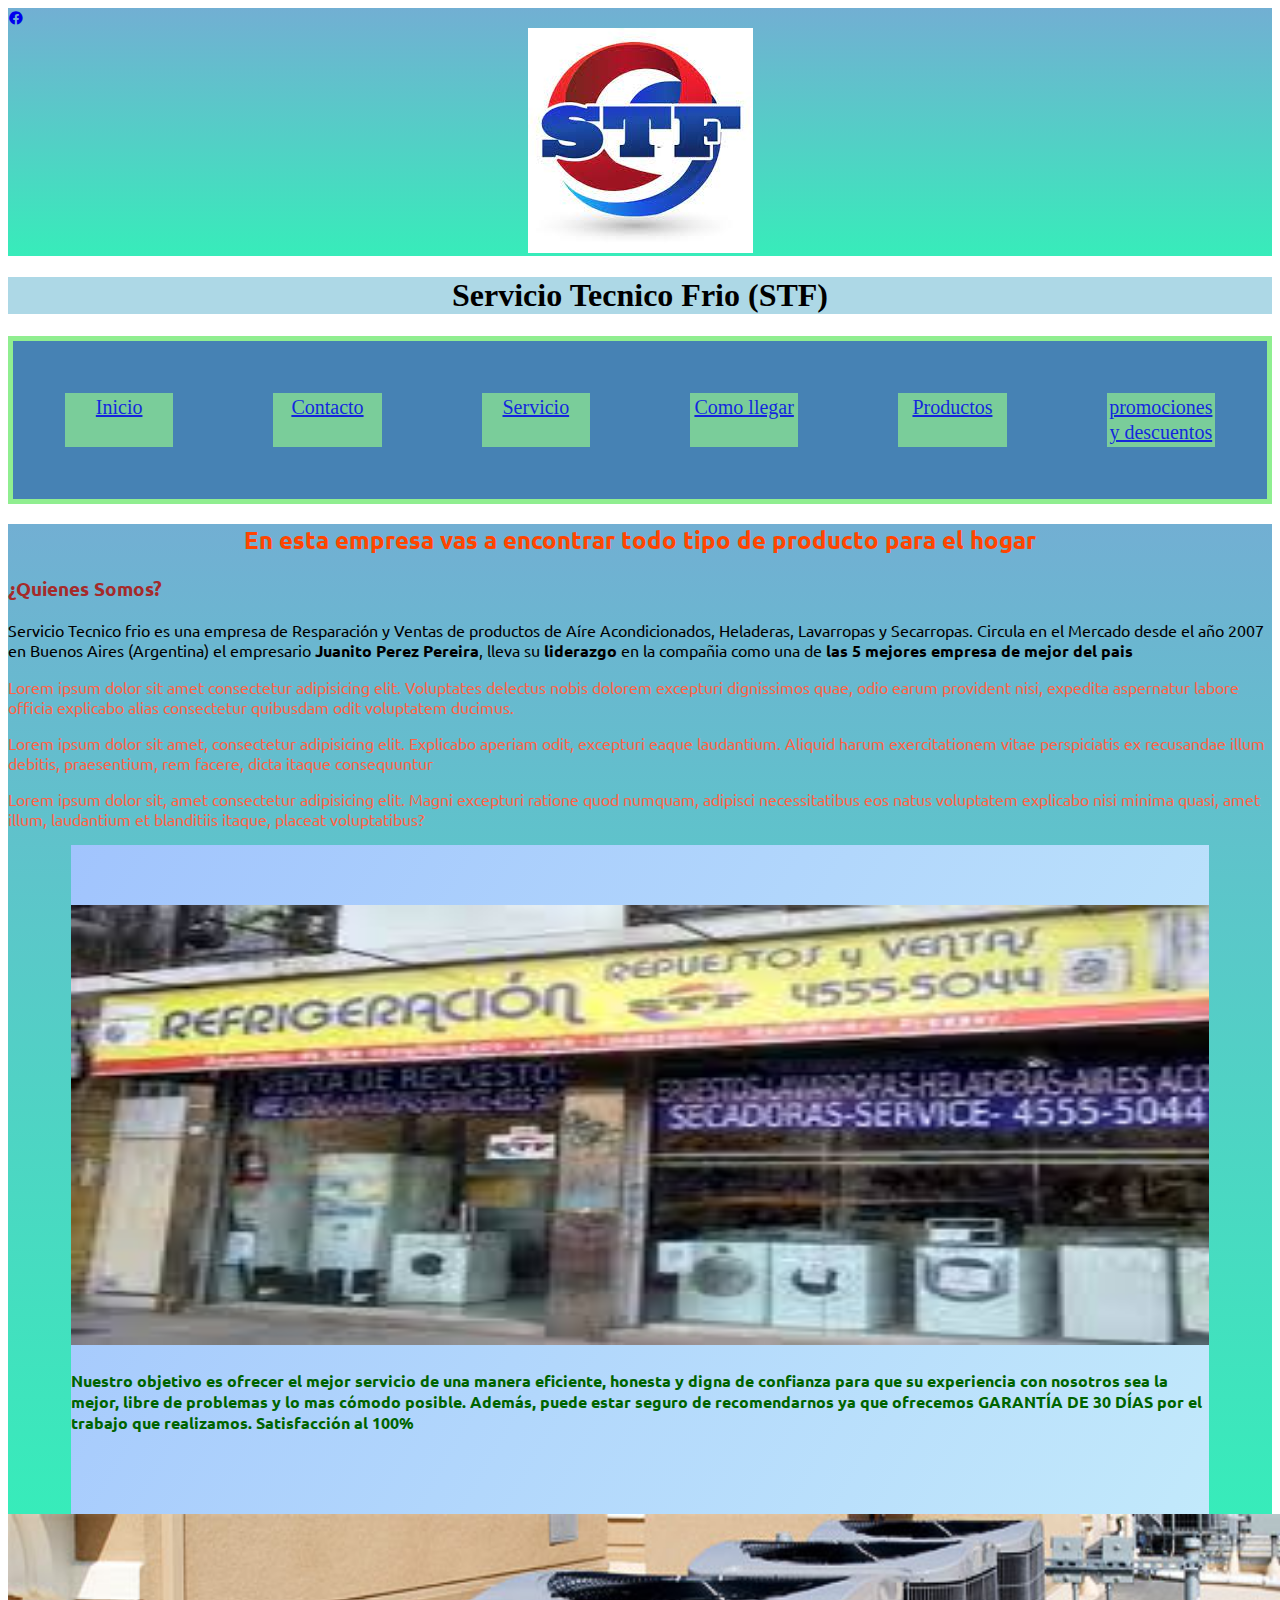
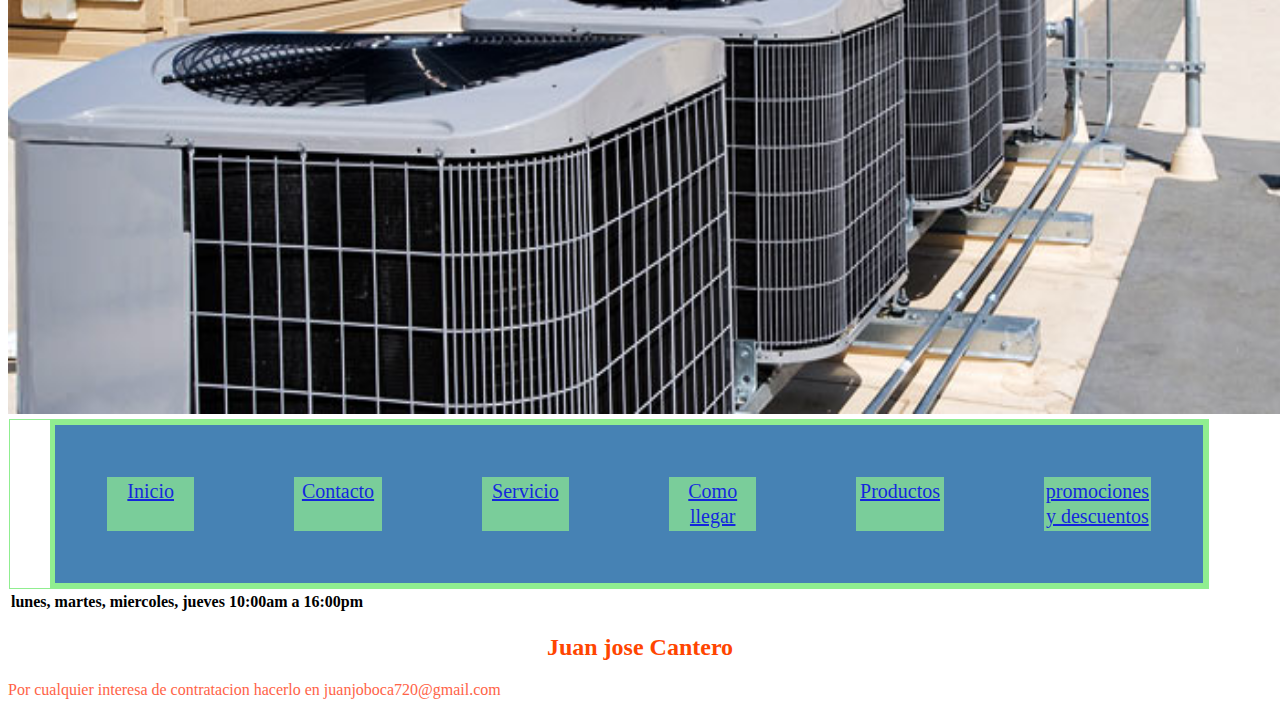
<file: index.html>
<!DOCTYPE html>
<html lang="es">
<head>
	<meta charset="UTF-8">
	<meta name="viewport" content="width=device-width, initial-scale=1.0">
	<title>Servio Tecnico Frio</title>
	<link rel="stylesheet" href="css/estilo.css" />
	<link rel="preconnect" href="https://fonts.googleapis.com">
<link rel="preconnect" href="https://fonts.gstatic.com" crossorigin>
<link href='https://unpkg.com/boxicons@2.1.2/css/boxicons.min.css' rel='stylesheet'>
<link href="https://fonts.googleapis.com/css2?family=Ubuntu:wght@300&display=swap" rel="stylesheet">
<body>
	<header class="header" id="inicio">
	<a class="Facebook" href="https://www.facebook.com/"><i class='bx bxl-facebook-circle'></i></a>
	<center><img src="img/logostf.jpg" alt="logostf.jpg"></center>
</header>
<main>
	<div style="background: lightblue;">
		<center><h1>Servicio Tecnico Frio (STF)</h1></center>
	</div>
</main>
	<div class="flex-container">
		<div><a class="inicio" target="blank" href="index.html">Inicio</a></div>
		<div><a class="contacto" target="blank" href="contacto/contacto.html">Contacto</a></div>
		<div><a class="Servicio" target="blank" href="servicio/servicio.html">Servicio</a></div>
		<div><a class="como llegar" target="blank" href="local/local.html">Como llegar</a></div>
		<div><a class="productos" target="blank" href="repuestos/repuestos.html">Productos</a></div>
		<div><a class="promociones y descuentos" target="blank" href="promociones y descuentos/promociones.html">promociones y descuentos</a></div>
	</div>
	</head>
<header>
	<h2> En esta empresa vas a encontrar todo tipo de producto para el hogar</h2>

	<div class="item">
	<h3>¿Quienes Somos?</h3>
	</div>
<section>

	Servicio Tecnico frio es una empresa de Resparación y Ventas de productos de Aíre Acondicionados, Heladeras, Lavarropas y Secarropas. Circula en el Mercado desde el año 2007 en Buenos Aires (Argentina) el empresario <b>Juanito Perez Pereira</b>, lleva su <b>liderazgo</b> en la compañia como una de <b>las 5 mejores empresa de mejor del pais</b>
	<article>
		<p class="texto">Lorem ipsum dolor sit amet consectetur adipisicing elit. Voluptates delectus nobis dolorem excepturi dignissimos quae, odio earum provident nisi, expedita aspernatur labore officia explicabo alias consectetur quibusdam odit voluptatem ducimus.</p>
		<p>Lorem ipsum dolor sit amet, consectetur adipisicing elit. Explicabo aperiam odit, excepturi eaque laudantium. Aliquid harum exercitationem vitae perspiciatis ex recusandae illum debitis, praesentium, rem facere, dicta itaque consequuntur </p>
		<p>Lorem ipsum dolor sit, amet consectetur adipisicing elit. Magni excepturi ratione quod numquam, adipisci necessitatibus eos natus voluptatem explicabo nisi minima quasi, amet illum, laudantium et blanditiis itaque, placeat voluptatibus?</p>
	</article>
</section>
<div>
	<nav>
			<img src="img/descarga.jpg" height="440" width="1530">
		</a>
	<article>
		<h4>Nuestro objetivo es ofrecer el mejor servicio de una manera eficiente, honesta y digna de confianza para que su experiencia con nosotros sea la mejor, libre de problemas y lo mas cómodo posible.  Además, puede estar seguro de recomendarnos ya que ofrecemos GARANTÍA DE 30 DÍAS por el trabajo que realizamos.  Satisfacción al 100%</h4>
	</article>
	</nav>
</header>
<section>
	<img src="img/aireafuera.jpg" height="500" width="1510">
	<article>
		
	</article>
	</a>
</section>
<section>
		<ul>
			<div class="flex-container">
		<div><a class="inicio" target="blank" href="index.html">Inicio</a></div>
		<div><a class="contacto" target="blank" href="contacto/contacto.html">Contacto</a></div>
		<div><a class="Servicio" target="blank" href="servicio/servicio.html">Servicio</a></div>
		<div><a class="como llegar" target="blank" href="local/local.html">Como llegar</a></div>
		<div><a class="productos" target="blank" href="repuestos/repuestos.html">Productos</a></div>
		<div><a class="promociones y descuentos" target="blank" href="promociones y descuentos/promociones.html">promociones y descuentos</a></div>
	</div>
		</ul>
</section>
</div>
</main>
<table>
	<tr>
	<th>lunes, martes, miercoles, jueves</th>
	<th>10:00am a 16:00pm</th>
	</tr>
</table>
<article>
<footer id="contacto">
<div class="contenedir footer content">
<div class="contract-us">
<h2 class="Programador">Juan jose Cantero </h2>	
<p>Por cualquier interesa de contratacion hacerlo en juanjoboca720@gmail.com</p>
</div>
<div class="Redes Sociales">
	<a href="./" class="Redes-Sociales-icon">

</div>
</footer>
</article>

</body>
</html>
</file>
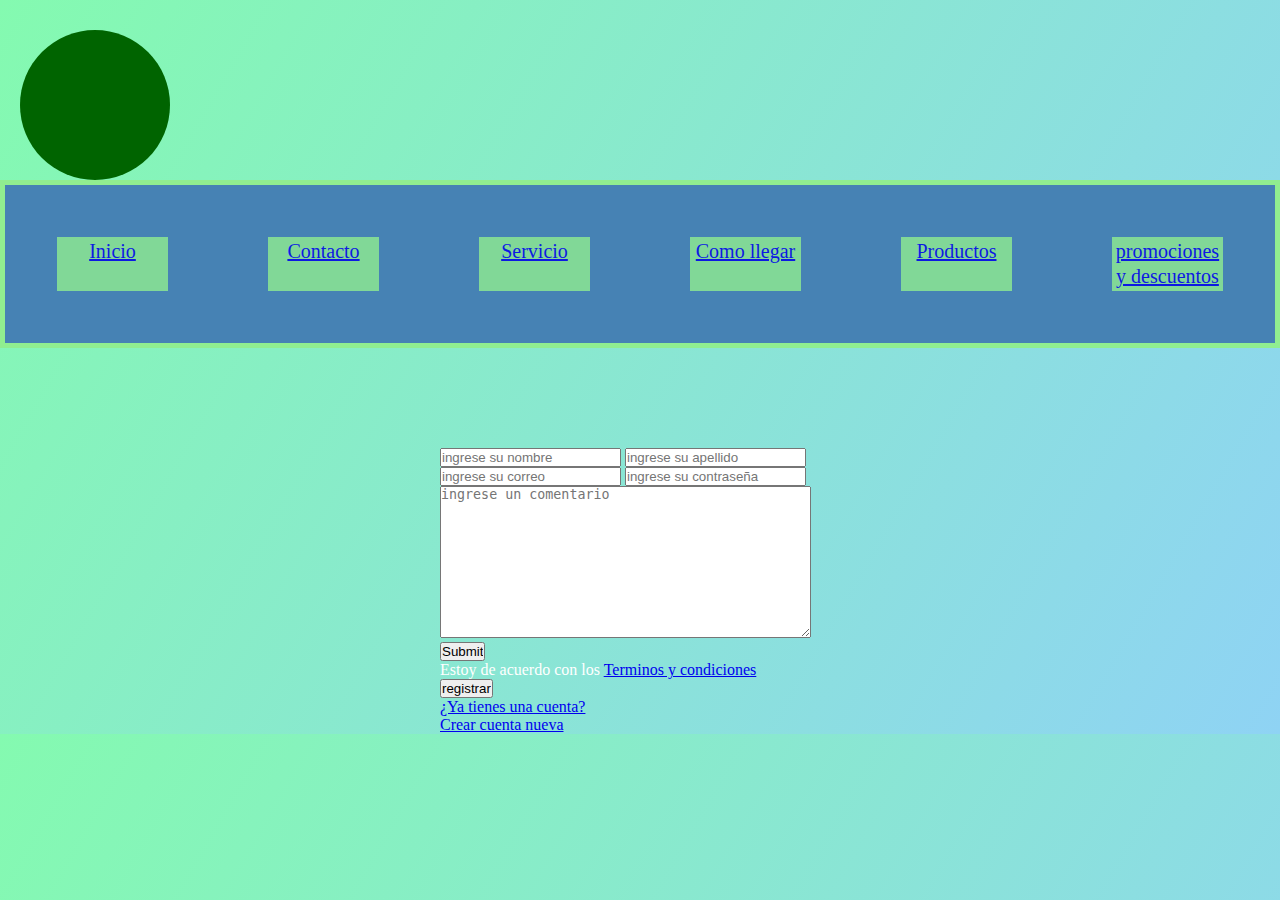
<file: contacto/contacto.html>
<!DOCTYPE html>
<html lang="en">
<head>
	<meta charset="UTF-8">
	<meta name="viewport" content="width=device-width, initial-scale=1.0">
	<link rel="stylesheet" type="text/css" href="style.css">
	<title>Contacto</title>
</head>
<body>
<div class="Circle"></div>
	<div class="flex-container">
		<div><a class="inicio" target="blank" href="../index.html">Inicio</a></div>
		<div><a class="contacto" target="blank" href="../contacto/contacto.html">Contacto</a></div>
		<div><a class="Servicio" target="blank" href="../servicio/servicio.html">Servicio</a></div>
		<div><a class="como llegar" target="blank" href="../local/local.html">Como llegar</a></div>
		<div><a class="productos" target="blank" href="../repuestos/repuestos.html">Productos</a></div>
		<div><a class="promociones y descuentos" target="blank" href="../promociones y descuentos/promociones.html">promociones y descuentos</a></div>
	</div>
	<nav>
		<footer>
	<form action="/contacto" method="POST">
	<section class="form-register">
		<input class="controls" type="text" name="nombre" id="nombre" placeholder="ingrese su nombre">
		<input class="controls" type="text" name="apellido" id="apellido" placeholder="ingrese su apellido">
		<br>
		<input class="controls" type="text" name="correo" id="correo" placeholder="ingrese su correo">
		<input class="controls" type="text" name="correo" id="correo" placeholder="ingrese su contraseña">
		<br>
		<textarea cols="44" rows="10" id="comentario" placeholder="ingrese un comentario" name="comentario"></textarea>
		<br>
		<input type="submit" name="">
		<p>Estoy de acuerdo con los <a href="#">Terminos y condiciones</a></p>
		<input class="button" type="submit" value="registrar">
		<p><a href="#">¿Ya tienes una cuenta?</a></p>
		<p><a href="#">Crear cuenta nueva</a></p>
	</section>
	</nav>
</form>
</footer>
</body>
</html>
</file>
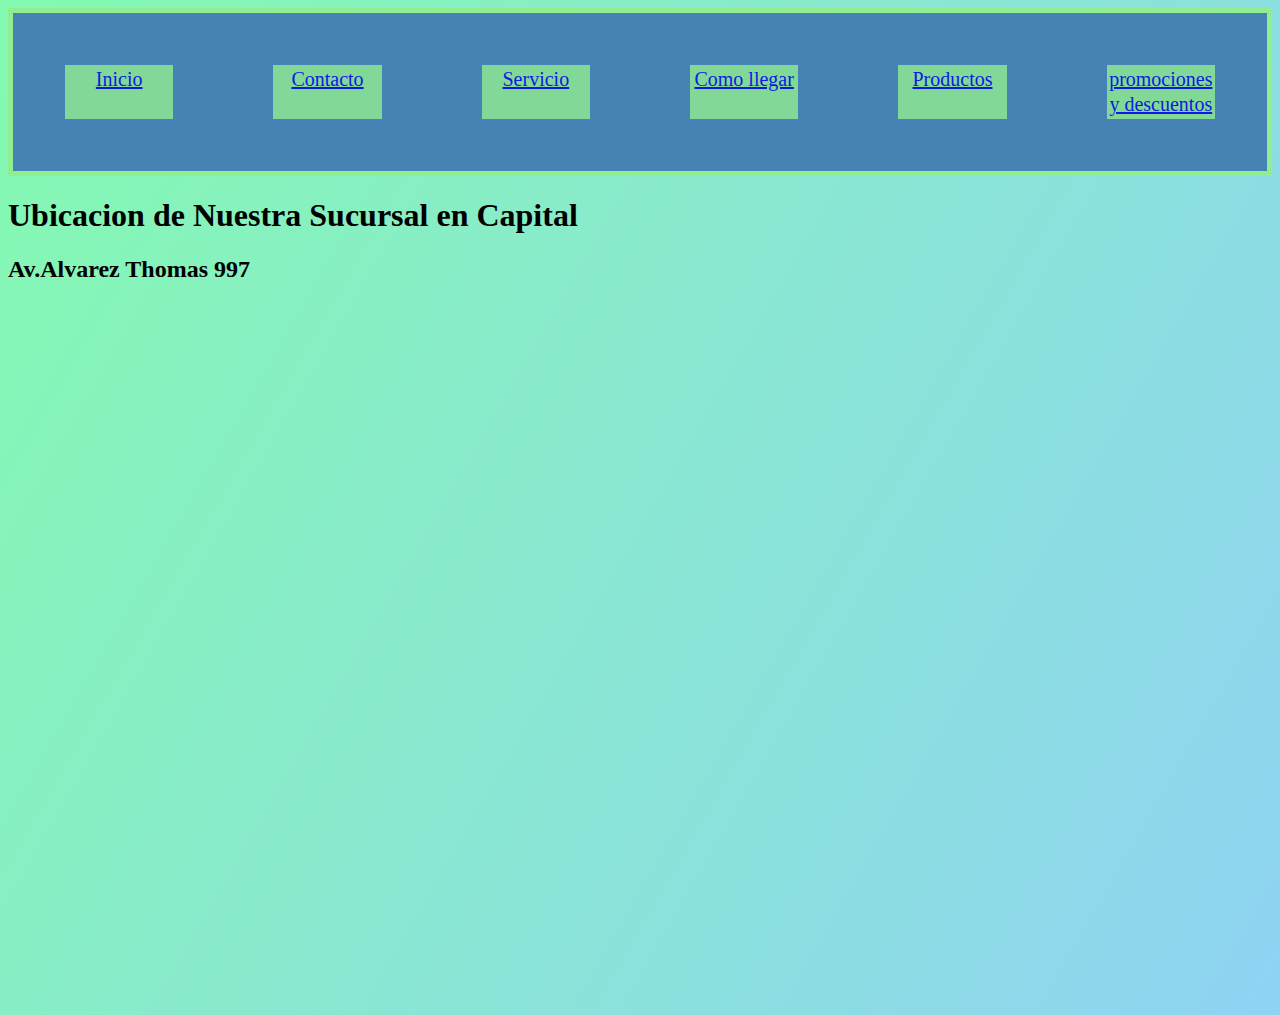
<file: local/local.html>
<!DOCTYPE html>
<html lang="en">
<head>
	<meta charset="UTF-8">
	<meta name="viewport" content="width=device-width, initial-scale=1.0">
	<title>Servico tecnico freire</title>
	<link rel="stylesheet" type="text/css" href="estilo.css">
</head>
<body>
	<nav>
		<div class="flex-container">
		<div><a class="inicio" target="blank" href="../index.html">Inicio</a></div>
		<div><a class="contacto" target="blank" href="../contacto/contacto.html">Contacto</a></div>
		<div><a class="Servicio" target="blank" href="../servicio/servicio.html">Servicio</a></div>
		<div><a class="como llegar" target="blank" href="../local/local.html">Como llegar</a></div>
		<div><a class="productos" target="blank" href="../repuestos/repuestos.html">Productos</a></div>
		<div><a class="promociones y descuentos" target="blank" href="../promociones y descuentos/promociones.html">promociones y descuentos</a></div>
	</div>
		<h1>Ubicacion de Nuestra Sucursal en Capital</h1>
		<h2>Av.Alvarez Thomas 997</h2>
	<iframe src="https://www.google.com/maps/embed?pb=!1m18!1m12!1m3!1d3285.00234569275!2d-58.4557467!3d-34.57880719999999!2m3!1f0!2f0!3f0!3m2!1i1024!2i768!4f13.1!3m3!1m2!1s0x95bcb5dc77130b5b%3A0x738ed810b2aafe10!2sServicio%20Tecnico%20Freire%20Calderas%20-%20Aire%20Acondicionado%20-%20Climatizacion!5e0!3m2!1ses!2sar!4v1653925670868!5m2!1ses!2sar" width="1450" height="700" style="border:0;" allowfullscreen="" loading="lazy" referrerpolicy="no-referrer-when-downgrade"></iframe>
	</nav>
</body>
</html>
</file>
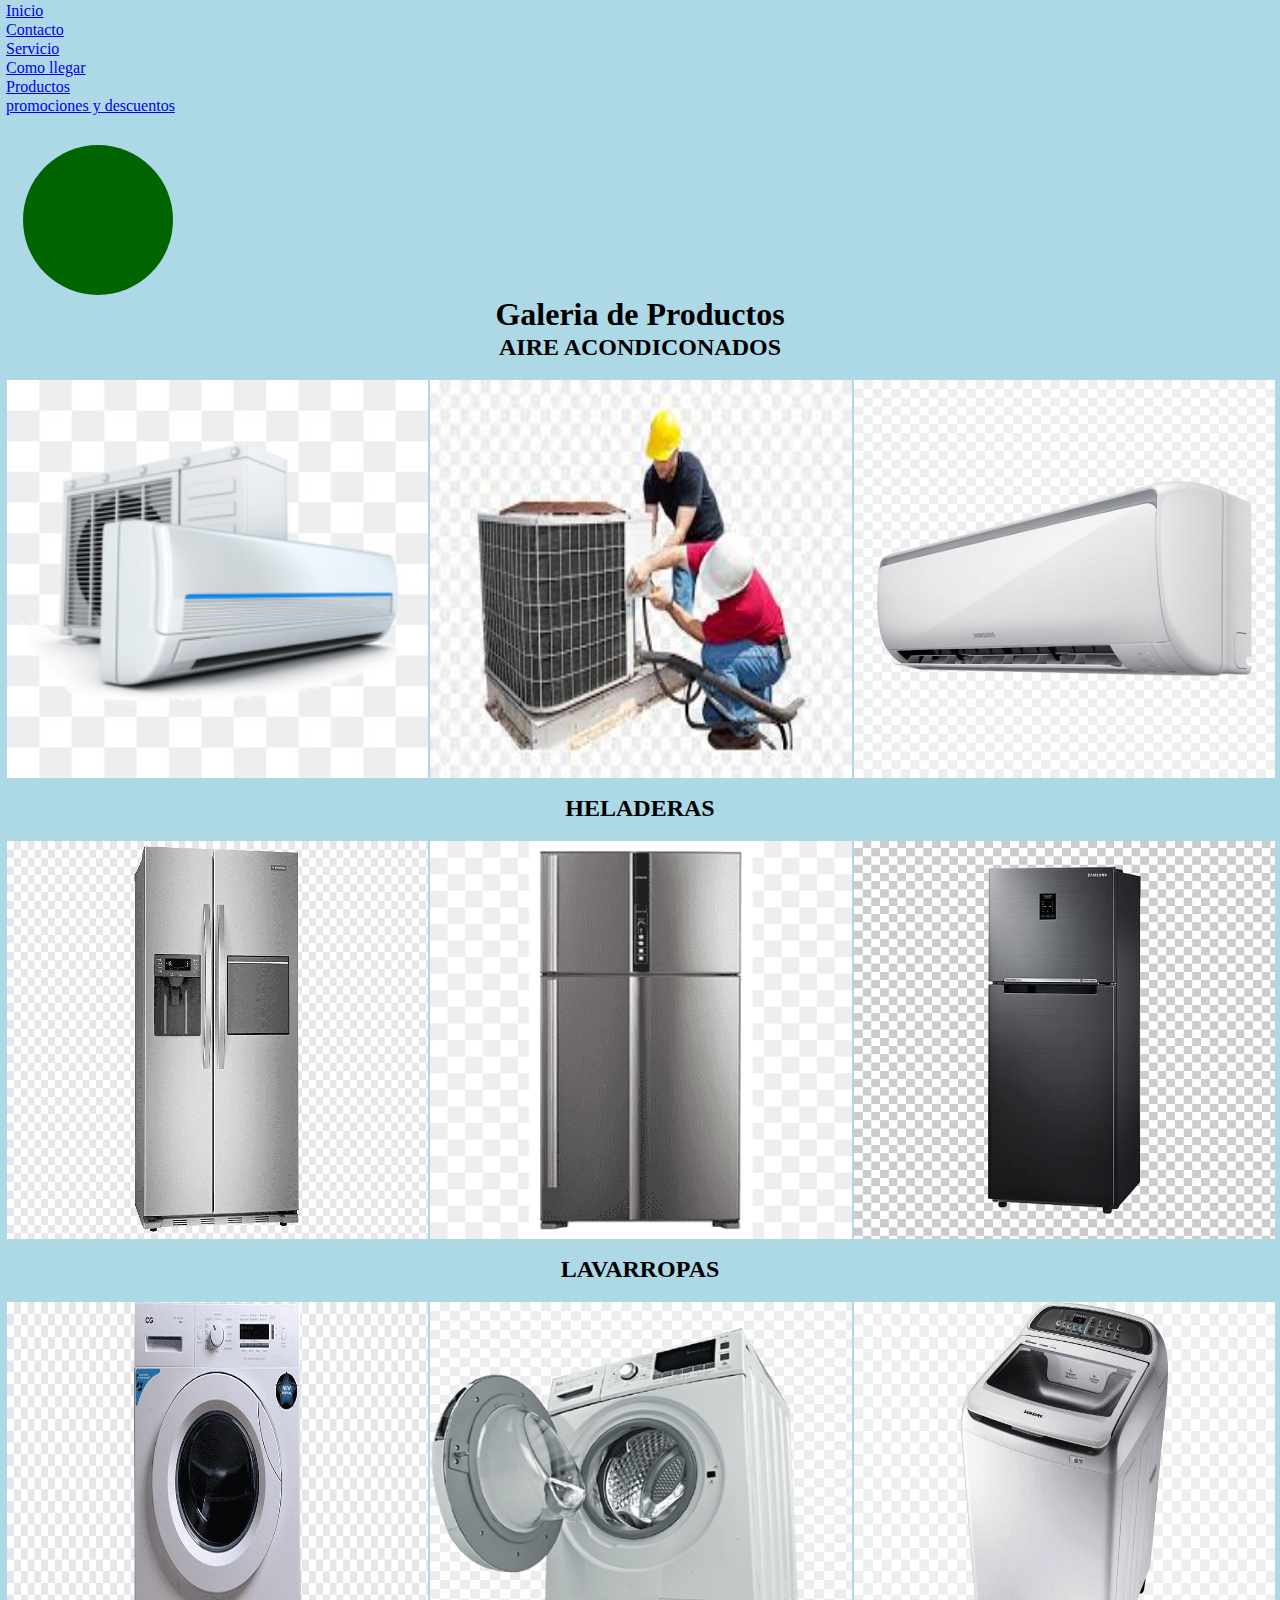
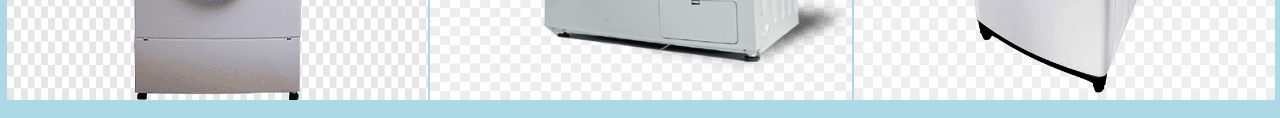
<file: repuestos/repuestos.html>
<!DOCTYPE html>
<html lang="en">
<head>
	<meta charset="UTF-8">
	<meta name="viewport" content="width=device-width, initial-scale=1.0">
	<title>Productos</title>
	<link rel="stylesheet" href="../repuestos/estilo.css">
</head>
<body>
	<nav>
	<div class="flex-c ontainer">
		<div><a class="inicio" target="blank" href="../index.html">Inicio</a></div>
		<div><a class="contacto" target="blank" href="../contacto/contacto.html">Contacto</a></div>
		<div><a class="Servicio" target="blank" href="../servicio/servicio.html">Servicio</a></div>
		<div><a class="como llegar" target="blank" href="../local/local.html">Como llegar</a></div>
		<div><a class="productos" target="blank" href="../repuestos/repuestos.html">Productos</a></div>
		<div><a class="promociones y descuentos" target="blank" href="../promociones y descuentos/promociones.html">promociones y descuentos</a></div>
	</div>
	<div class="Circle"></div>
</nav>
	<main class="main">
		<center><h1 class="title">Galeria de Productos</h1></center>
		<header>
			<center><h2>AIRE ACONDICONADOS</h2></center>
		<section class="galeria">
			<figure class="gallery">
				<img src="../img/aire1.jpg" class="galeria_img">
			</figure>
			<figure class="gallery">
				<img src="../img/aire2.jpg" class="galeria_img">
			</figure>
			<figure class="gallery">
				<img src="../img/aire3.jpg" class="galeria_img">
			</figure>
		</section>
		<center><h2>HELADERAS</h2></center>
		<section class="heladeras">
			<figure class="gallery">
				<img src="../img/heladeras1.png" class="galeria_img">
			</figure>
			<figure class="gallery">
				<img src="../img/heladeras2.png" class="galeria_img">
			</figure>
			<figure class="gallery">
				<img src="../img/heladeras3.jpg" class="galeria_img">
			</figure>
		</section>
		<center><h2>LAVARROPAS</h2></center>
		<section class="lavas">
			<figure class="gallery">
				<img src="../img/lavarropas1.png" class="galeria_img">
			</figure>
			<figure class="gallery">
				<img src="../img/lavarropas2.png" class="galeria_img">
			</figure>
			<figure class="gallery_picture gallery_picture--g">
				<img src="../img/lavarropas3.jpg" class="galeria_img">
			</figure>
		</section>
	</header>
	</main>
</body>
</html>
</file>
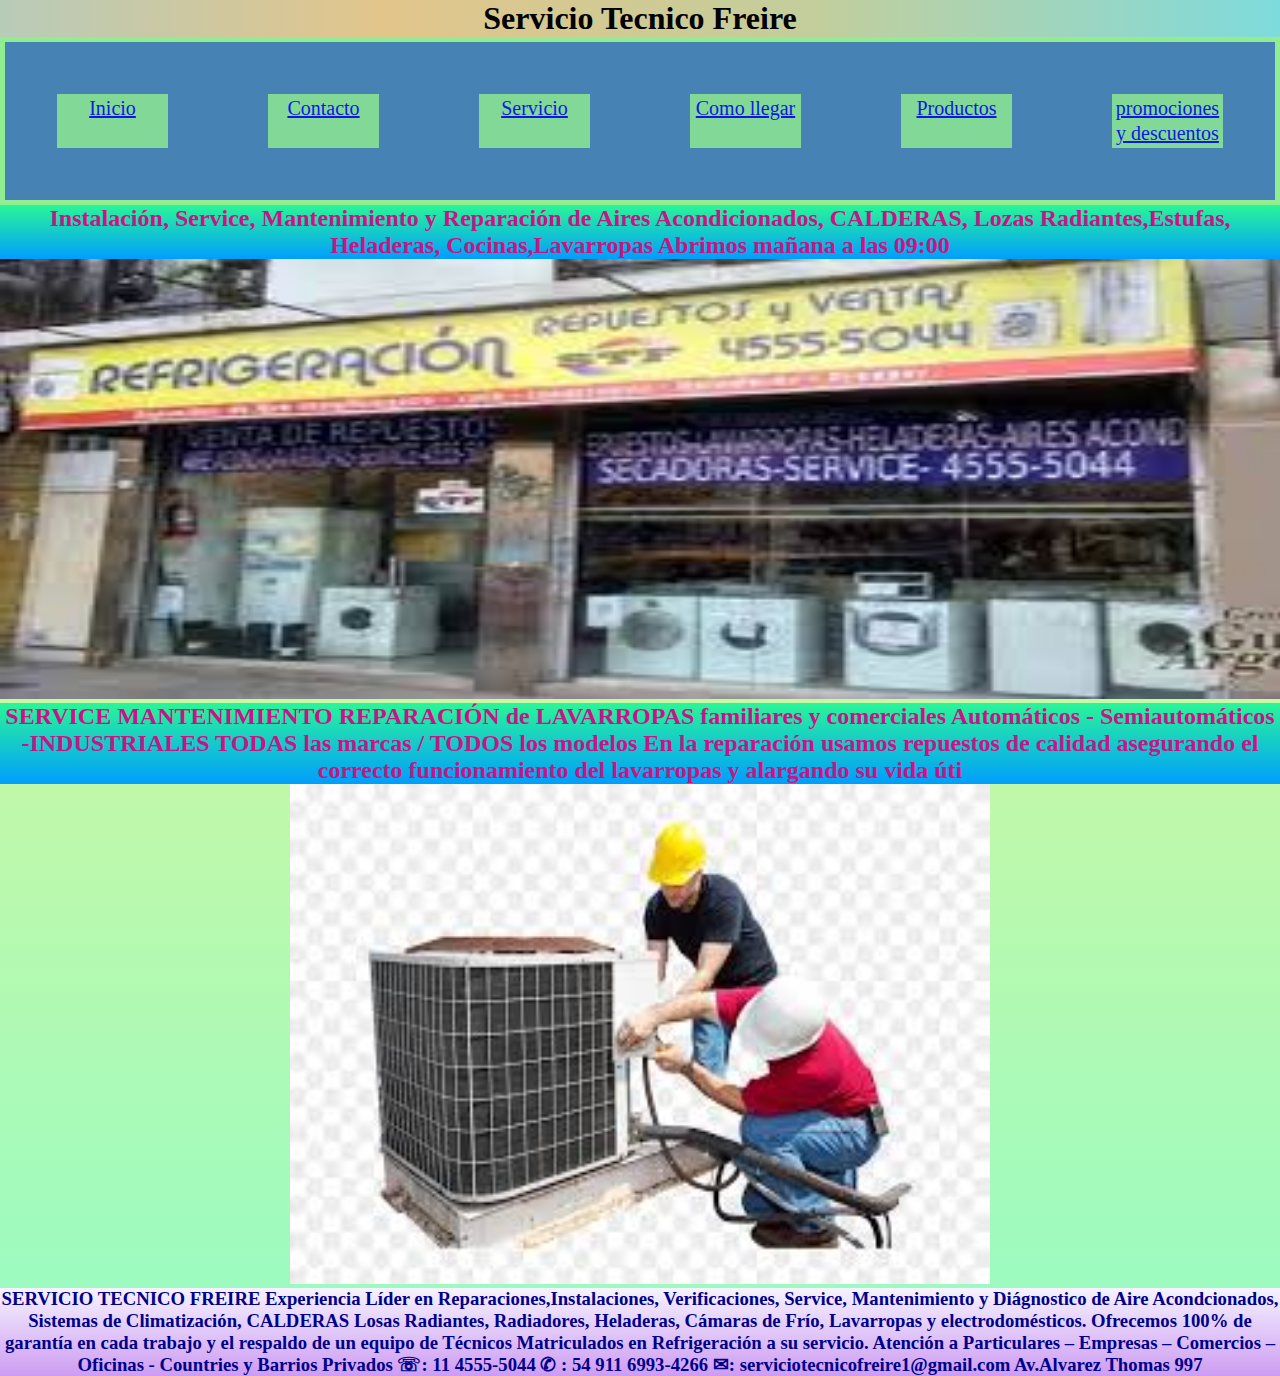
<file: servicio/servicio.html>
<!DOCTYPE html>
<html lang="en">
<head>
	<meta charset="UTF-8">
	<meta name="viewport" content="width=device-width, initial-scale=1.0">
	<title>Servico Tecnico Freire</title>
	<link rel="stylesheet" type="text/css" href="estilo.css">
</head>
<body>
	<center><h1>Servicio Tecnico Freire</h1></center>
<main>
	<div class="flex-container">
		<div><a class="inicio" target="blank" href="../index.html">Inicio</a></div>
		<div><a class="contacto" target="blank" href="../contacto/contacto.html">Contacto</a></div>
		<div><a class="Servicio" target="blank" href="../servicio/servicio.html">Servicio</a></div>
		<div><a class="como llegar" target="blank" href="../local/local.html">Como llegar</a></div>
		<div><a class="productos" target="blank" href="../repuestos/repuestos.html">Productos</a></div>
		<div><a class="promociones y descuentos" target="blank" href="../promociones y descuentos/promociones.html">promociones y descuentos</a></div>
	</div>
	<h2>Instalación, Service, Mantenimiento y Reparación de Aires Acondicionados, CALDERAS, Lozas Radiantes,Estufas, Heladeras, Cocinas,Lavarropas Abrimos mañana a las 09:00</h2>
	<a><center><img src="../img/descarga.jpg" height="440" width="1530"></center></a>

</main>
	<p><h2>SERVICE MANTENIMIENTO REPARACIÓN de LAVARROPAS familiares y comerciales Automáticos - Semiautomáticos -INDUSTRIALES TODAS las marcas / TODOS los modelos En la reparación usamos repuestos de calidad asegurando el correcto funcionamiento del lavarropas y alargando su vida úti</h2></p>

	<a><center><img src="../img/aire2.jpg" height="500" width="700"></a></center>

<article>
	<p><h3 class="texto">SERVICIO TECNICO FREIRE
	Experiencia Líder en Reparaciones,Instalaciones, Verificaciones, Service, Mantenimiento y Diágnostico de Aire Acondcionados, Sistemas de Climatización, CALDERAS Losas Radiantes, Radiadores,  Heladeras, Cámaras de Frío,  Lavarropas y electrodomésticos.

	Ofrecemos 100% de garantía en cada trabajo y el respaldo de un equipo de Técnicos Matriculados en Refrigeración a su servicio.
	
	Atención a Particulares – Empresas – Comercios – Oficinas - Countries y Barrios Privados
	
	☏: 11 4555-5044
	✆ : 54 911 6993-4266
	✉: serviciotecnicofreire1@gmail.com

	Av.Alvarez Thomas 997 </p></h3>
</article>
	
</body>
</html>
</file>
<file: css/estilo.css>
html {
	margin: 0;
	padding: 0;
	box-sizing: border-box;
	max-width: 100%;
}

header {
	font-family: 'Ubuntu', sans-serif;
	font-display: flex;
}

.contenedor{
	width: 90%;
	max-width: 1200px;
	overflow: hidden;
	margin: auto;
	padding: 60px 0;

}

*{
	box-sizing: border-box;
}
.flex-container{
	display: flex;
	background-color: steelblue;
	padding: 2px;
	border: 5px solid lightgreen;
}

.flex-container div{
	width: 150px;
	margin: 50px;
	background-color: lightgreen;
	opacity: 70%;
	padding-bottom: auto;
	text-align: center;
	line-height: 25px;
	font-size: 20px;
	border: 2px solid lightgreen;
}

nav {
	margin: 0;
	padding: 0;
	width: 90%;
	max-width: 1200px;
	overflow: hidden;
	margin: auto;
	padding: 60px 0;
	background-image: linear-gradient(120deg, #a1c4fd 0%, #c2e9fb 100%);

}

.ul{
	height: 15vh;
	color: orangered;
	background-image: linear-gradient( top, #cfd9df 0%, #e2ebf0 100%);
	background-attachment: fixed;
	background-size: cover;
	background-position: cente

}

h2{
	text-align: center;
	color: orangered;
}

h3{
	color: brown;
}

h4{
	color: darkgreen;
}

p{
	color: tomato;
}

main{
	background-image: linear-gradient(to top, #37ecba 0%, #72afd3 100%);
}

header{
	background-image: linear-gradient(to top, #37ecba 0%, #72afd3 100%);
}

ul{
	margin: 0;
	width: 1200px;
	margin: 1px;
	opacity: 100%;
	padding-bottom: auto;
	text-align: center;
	line-height: 25px;
	font-size: 20px;
	border: 1px solid lightgreen;

}
</file>
<file: contacto/style.css>
*{
	margin: 0;
	padding: 0;
	box-sizing: border-box;
}

.form-register {
	width: 400px;
	background: #2430c;
	padding: 30;
	margin: auto;
	margin-top: 100px;
	border-radius: 4px;
	font-family: calibri;
	color: white;
}

body{
	background-image: linear-gradient(120deg, #84fab0 0%, #8fd3f4 100%);;
}

eader {
	font-family: 'Ubuntu', sans-serif;
}

.contenedor{
	width: 90%;
	max-width: 1200px;
	overflow: hidden;
	margin: auto;
	padding: 60px 0;

}

*{
	box-sizing: border-box;
}
.flex-container{
	display: flex;
	background-color: steelblue;
	padding: 2px;
	border: 5px solid lightgreen;
}

.flex-container div{
	width: 150px;
	margin: 50px;
	background-color: lightgreen;
	opacity: 80%;
	padding-bottom: auto;
	text-align: center;
	line-height: 25px;
	font-size: 20px;
	border: 2px solid lightgreen;
}
.Circle{
		margin-top: 30px;
	margin-left: 20px;
	width: 150px;
	height: 150px;
	background: darkgreen;
	border-radius: 50%;

/* animation: ; */
animation-name: mover;
animation-duration: 3s;
animation-iteration-count: 3;
animation-direction: normal;
/* animation-fill-mode: both ; */
/* animation-delay:  2s; */
animation-timing-function: linear;

/*100%-0%-100% */
}

.circle:hover{
	animation: play state;;
}
@keyframes mover{
	0%{
		transform: translateX(100px);
		background-color: orangered;
	}
	50%{
		text-replace: translateX(100%) translateY(100%);
		background-color: lightgreen;
	}
}
</file>
<file: local/estilo.css>
body{
	background-image: linear-gradient(120deg, #84fab0 0%, #8fd3f4 100%);
}
.flex-container{
	display: flex;
	background-color: steelblue;
	padding: 2px;
	border: 5px solid lightgreen;
}

.flex-container div{
	width: 150px;
	margin: 50px;
	background-color: lightgreen;
	opacity: 80%;
	padding-bottom: auto;
	text-align: center;
	line-height: 25px;
	font-size: 20px;
	border: 2px solid lightgreen;
}
</file>
<file: repuestos/estilo.css>
*{
	padding: 0px;
	margin: 1px;
	background-color: lightblue;
	box-sizing: border-box;

}
    
.galeria{
	padding-bottom: 1em;
	padding-top: 1em;
	display: grid;
	max-width: 100%;
	grid-template-columns: repeat(3, 1fr);
	grid-auto-rows: 400px;
	
}
.galeria_img{
	width: 100%;
	height: 100%;
}
.heladeras{
	padding-top: 1em;
	padding-bottom: 1em;
	display: grid;
	max-width: 100%;
	grid-template-columns: repeat(3, 1fr);
	grid-auto-rows: 400px;
}

.flex-container{
	display: inline-flex;
	background-color: steelblue;
	padding: 5px;
	border: 4px solid lightgreen;
}

.flex-container div{
	width: 150px;
	margin: 50px;
	background-color: lightgreen;
	opacity: 70%;
	text-align: center;
	line-height: 25px;
	font-size: 20px;
	border: 2px solid lightgreen;
}

.lavas{
	padding-bottom: 1em;
	padding-top: 1em;
	display: grid;
	max-width: 300%;
	grid-template-columns: repeat(3, 1fr);
	grid-auto-rows: 400px;
	grid-template-areas: "img1 img2 img3";
}

.Circle{
		margin-top: 30px;
	margin-left: 20px;
	width: 150px;
	height: 150px;
	background: darkgreen;
	border-radius: 50%;

/* animation: ; */
animation-name: mover;
animation-duration: 3s;
animation-iteration-count: 3;
animation-direction: normal;
/* animation-fill-mode: both ; */
/* animation-delay:  2s; */
animation-timing-function: linear;

/*100%-0%-100% */
}

.circle:hover{
	animation: play state;;
}
@keyframes mover{
	0%{
		transform: translateX(100px);
		background-color: orangered;
	}
	50%{
		text-replace: translateX(100%) translateY(100%);
		background-color: lightgreen;
	}
}
.item{
	background-color: lightgreen;
	width: 200px;
	height: 200px;
	margin: 200px;
}

.item:hover{
	background-color: steelblue;
	transition: background-color 3s;
}
</file>
<file: servicio/estilo.css>
*{
	margin: 0;
	padding: 10;
	columns: #blue;

}

body{
	background-image: linear-gradient(to top, #96fbc4 0%, #f9f586 100%);

}

h1{
	background-image: linear-gradient(to right, #e4afcb 0%, #b8cbb8 0%, #b8cbb8 0%, #e2c58b 30%, #c2ce9c 64%, #7edbdc 100%);
}

h2{
	background-image: linear-gradient(180deg, #2af598 0%, #009efd 100%);
	text-align: center;
	color: mediumvioletred;
}

h3{
	background-image: linear-gradient(to top, #cd9cf2 0%, #f6f3ff 100%);
	text-align: center;
	border-color: black;
	color: darkblue;
	
}
.flex-container{
	display: flex;
	background-color: steelblue;
	padding: 2px;
	border: 5px solid lightgreen;
}

.flex-container div{
	width: 150px;
	margin: 50px;
	background-color: lightgreen;
	opacity: 80%;
	padding-bottom: auto;
	text-align: center;
	line-height: 25px;
	font-size: 20px;
	border: 2px solid lightgreen;
}
</file>
